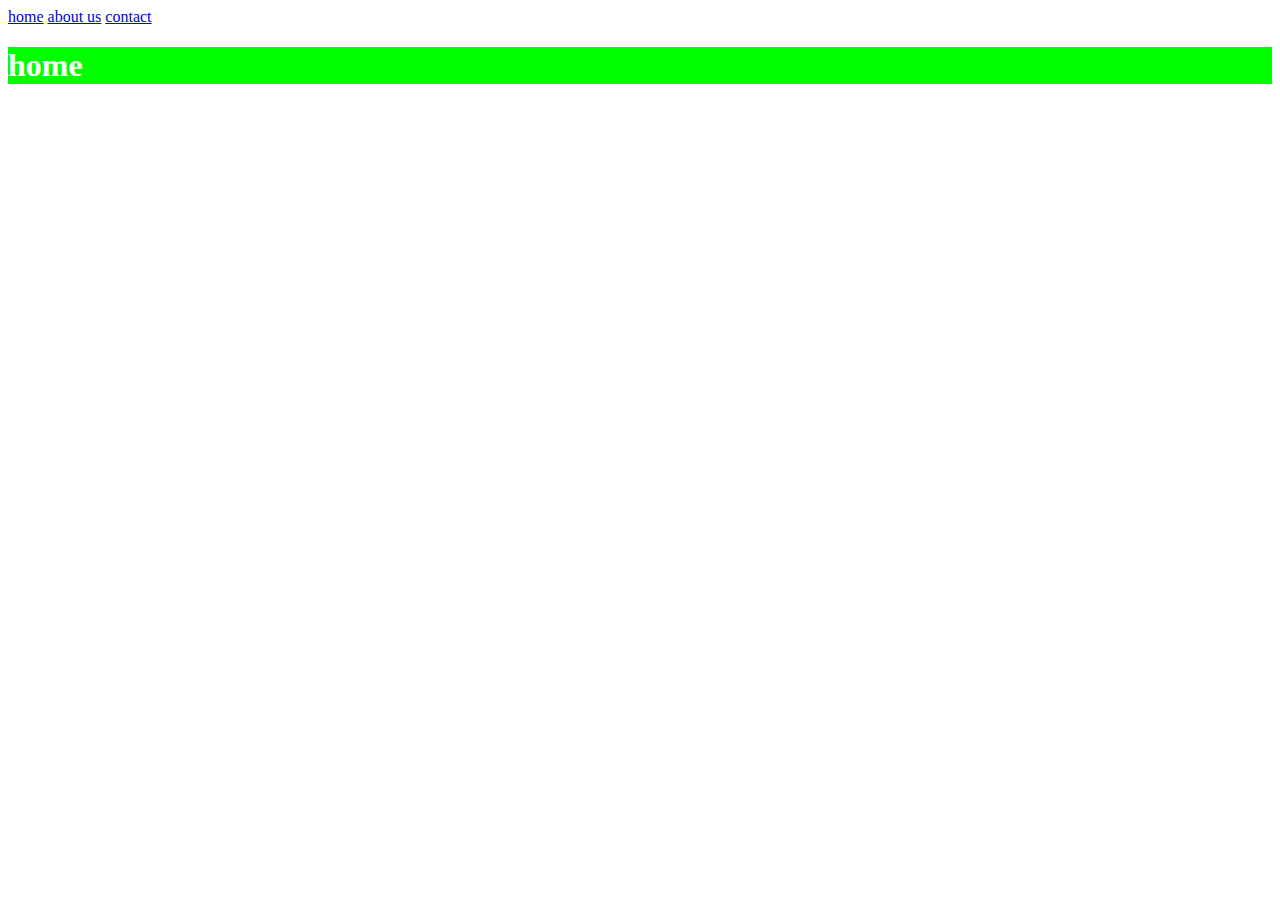
<file: index.html>
<!DOCTYPE html>
<html lang="en">
  <head>
    <meta charset="UTF-8" />
    <title>home</title>
    <!-- relative and absolute path -->
    <!-- <link rel="stylesheet" href="./assets/css/reset.css" /> -->

    <!-- this is an example of relative path bringing local assets -->
    <!-- <link rel="stylesheet" href="./assets/css/normalize.css"> -->

    <!-- this is an absolute path and also i am accessing an external resources-->
    <link
      rel="stylesheet"
      href="https://necolas.github.io/normalize.css/8.0.1/normalize.css"
    />

    <link rel="stylesheet" href="./assets/css/styles.css" />
    <link rel="icon" href="./assets/img/favicon.png" />
  </head>
  <body>
    <header>
      <!-- nav.navigation -->
      <nav class="navigation">
        <a href="./index.html">home</a>
        <a href="./about.html">about us</a>
        <a href="./contact-us.html">contact</a>
      </nav>
    </header>

    <main>
      <h1>home</h1>
    </main>
  </body>
</html>
</file>
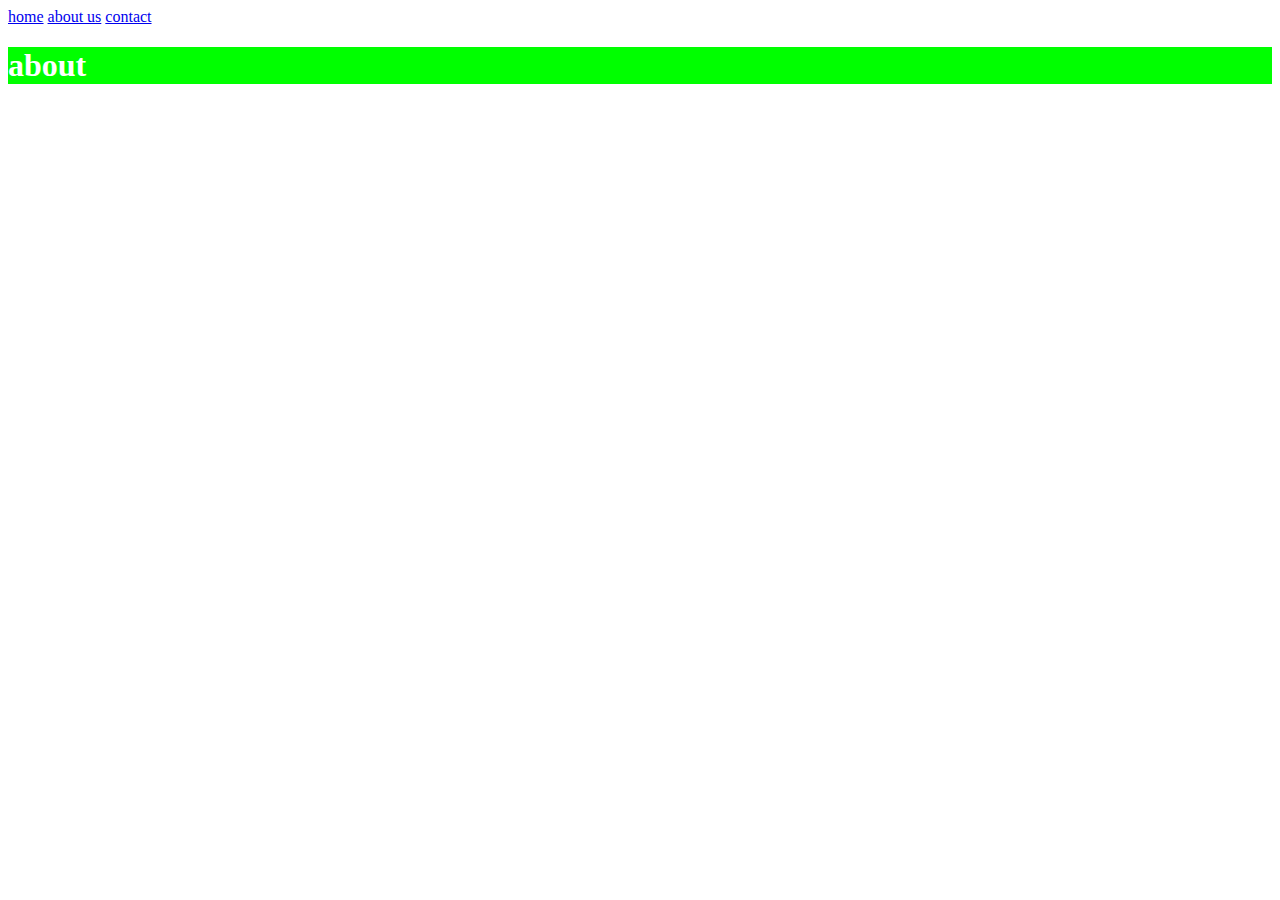
<file: about.html>
<!DOCTYPE html>
<html lang="en">
  <head>
    <meta charset="UTF-8" />
    <title>about</title>
    <link
      rel="stylesheet"
      href="https://necolas.github.io/normalize.css/8.0.1/normalize.css"
    />
    <link rel="stylesheet" href="./assets/css/styles.css" />
    <link rel="icon" href="./assets/img/favicon.png" />
  </head>
  <body>
    <!-- header>nav.navigation>a*3 -->
    <header>
      <nav class="navigation">
        <a href="./index.html">home</a>
        <a href="./about.html">about us</a>
        <a href="./contact-us.html">contact</a>
      </nav>
    </header>
    <h1>about</h1>
    <main></main>
    <footer></footer>
  </body>
</html>
</file>
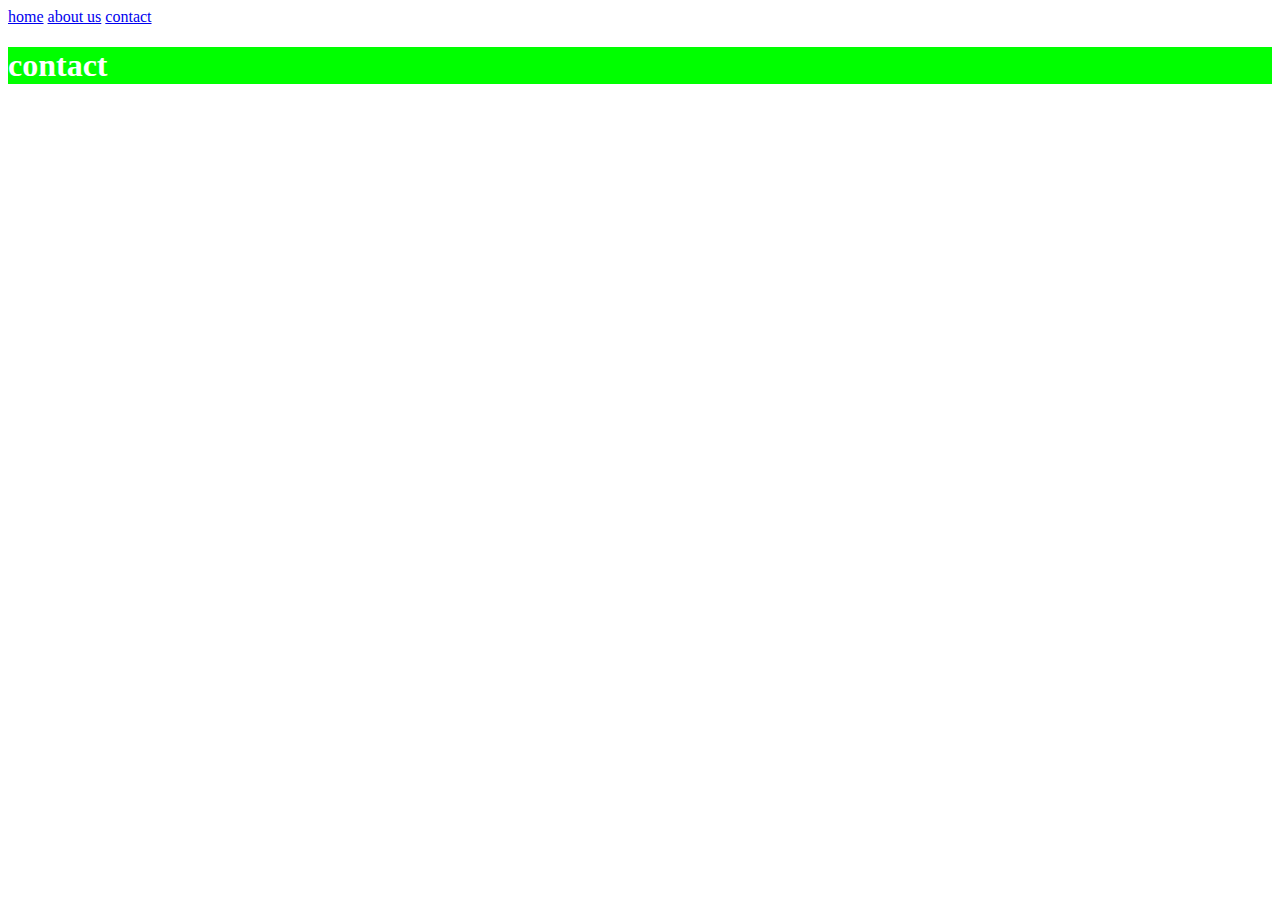
<file: contact-us.html>
<!DOCTYPE html>
<html lang="en">
  <head>
    <meta charset="UTF-8" />
    <title>contact</title>
    <link
      rel="stylesheet"
      href="https://necolas.github.io/normalize.css/8.0.1/normalize.css"
    />
    <link rel="stylesheet" href="./assets/css/styles.css" />
    <link rel="icon" href="./assets/img/favicon.png" />
  </head>
  <body>
    <header>
      <nav class="navigation">
        <a href="./index.html">home</a>
        <a href="./about.html">about us</a>
        <a href="./contact-us.html">contact</a>
      </nav>
    </header>
    <h1>contact</h1>
    <main></main>
    <footer></footer>
  </body>
</html>
</file>
<file: assets/css/styles.css>
h1 {
  /* text color */
  /* keyword color */
  color: green;
  /* hexadecimal colors */
  /* 0 1 2 3 4 5 6 7 8 9 a b c d e f */
  color: #00f;
  background-color: #f00;
  color: rgb(255, 255, 255);
  background-color: rgb(0,255,0);
  color: hsl(240,100%, 100%)
}
</file>
